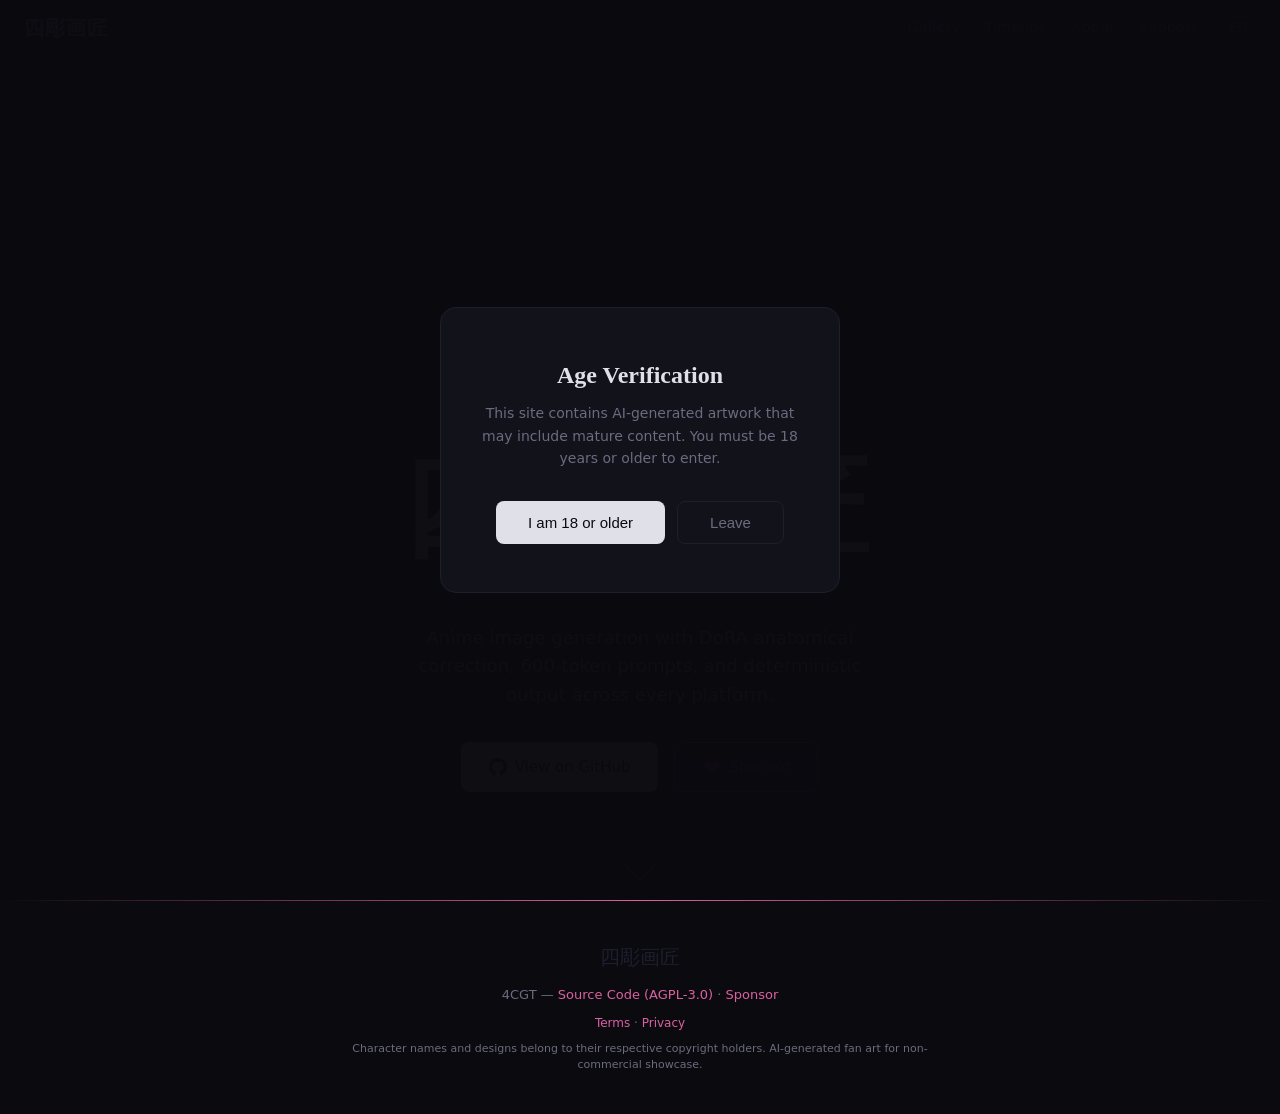
<file: privacy.html>
<!DOCTYPE html>
<html>
<head>
<meta charset="UTF-8">
<title>Privacy Policy — 4CGT</title>
<meta http-equiv="refresh" content="0;url=/#/privacy">
<link rel="canonical" href="https://4cgt.com/#/privacy">
</head>
<body>
<p>Redirecting to <a href="/#/privacy">Privacy Policy</a>...</p>
</body>
</html>
</file>
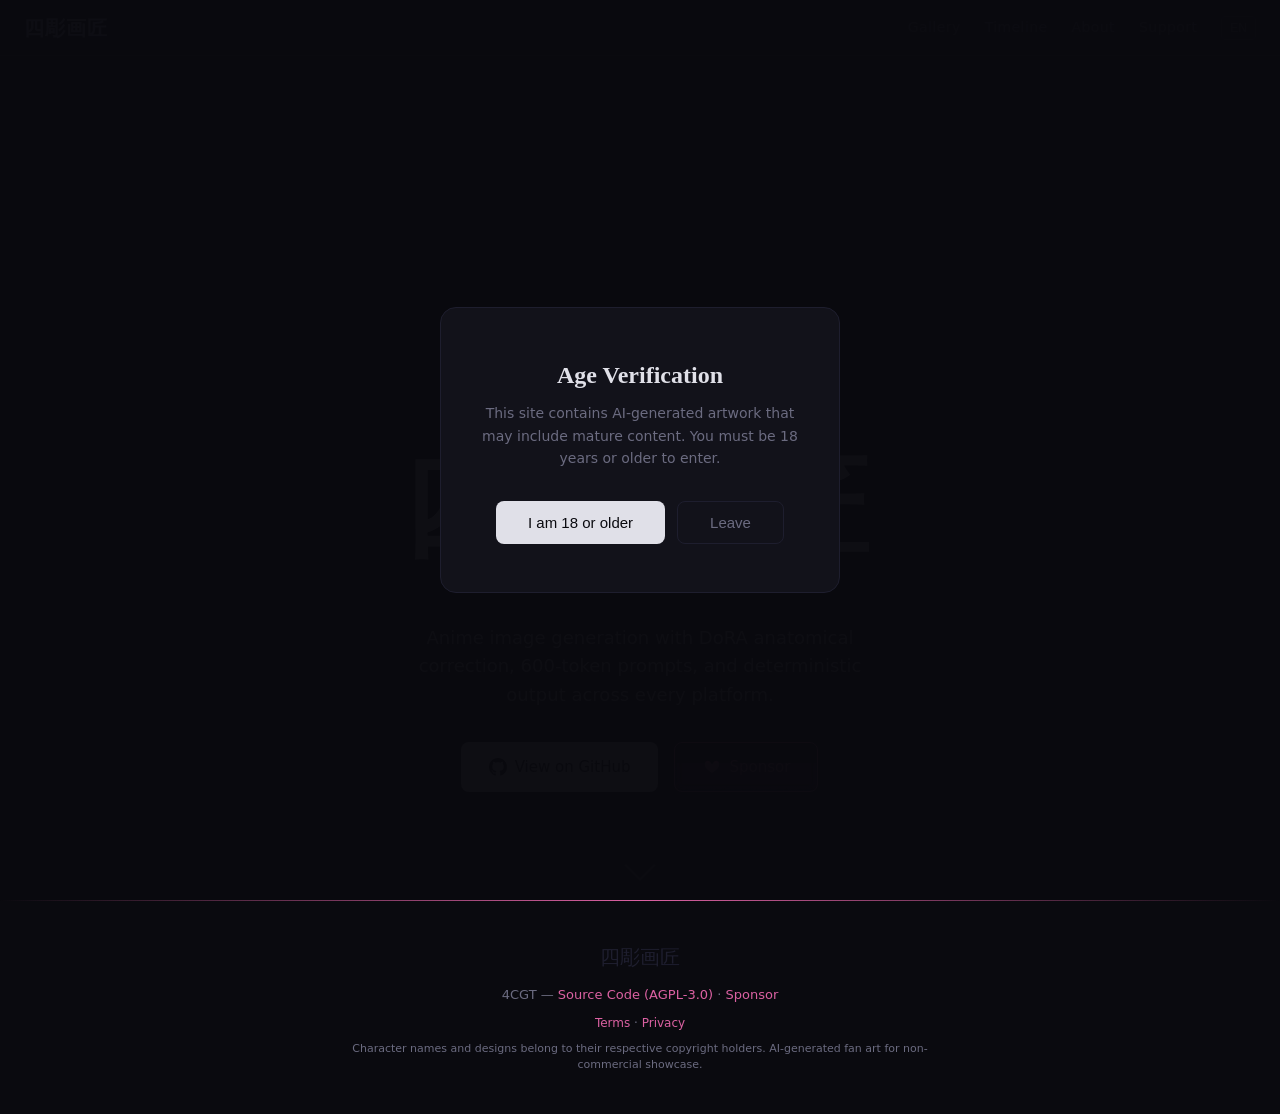
<file: terms.html>
<!DOCTYPE html>
<html>
<head>
<meta charset="UTF-8">
<title>Terms of Service — 4CGT</title>
<meta http-equiv="refresh" content="0;url=/#/terms">
<link rel="canonical" href="https://4cgt.com/#/terms">
</head>
<body>
<p>Redirecting to <a href="/#/terms">Terms of Service</a>...</p>
</body>
</html>
</file>
